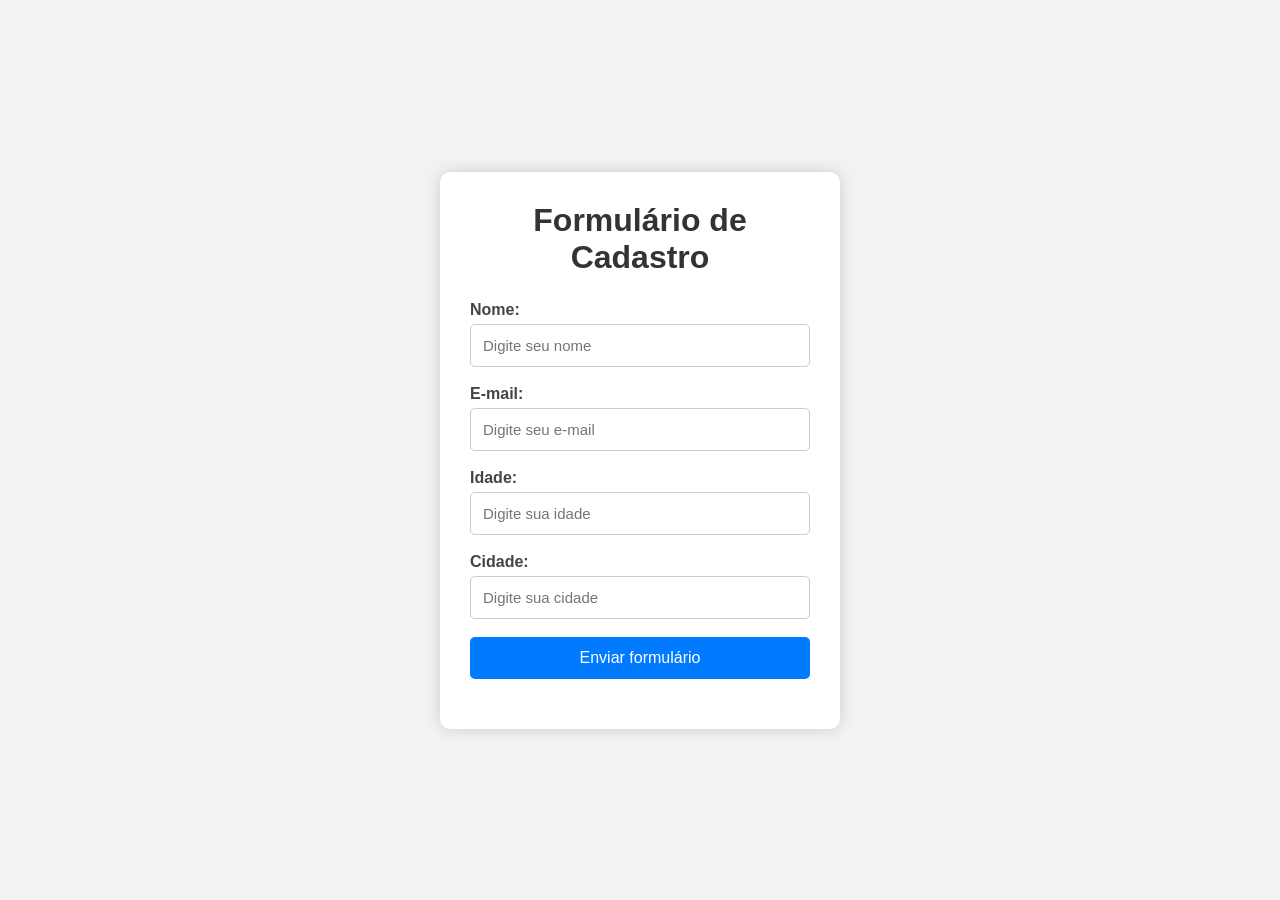
<file: index.html>
<!DOCTYPE html>
<html lang="pt-BR">
<head>
    <meta charset="UTF-8">
    <meta name="viewport" content="width=device-width, initial-scale=1.0">
    <title>Formulário de Cadastro</title>

    <link rel="stylesheet" href="style.css">
</head>

<body>

    <div class="container">

        <h1>Formulário de Cadastro</h1>

        <form id="formulario">

            <label for="nome">Nome:</label>
            <input type="text" id="nome" placeholder="Digite seu nome" required>

            <label for="email">E-mail:</label>
            <input type="email" id="email" placeholder="Digite seu e-mail" required>

            <label for="idade">Idade:</label>
            <input type="number" id="idade" placeholder="Digite sua idade" required>

            <label for="cidade">Cidade:</label>
            <input type="text" id="cidade" placeholder="Digite sua cidade" required>

            <button type="submit">Enviar formulário</button>

        </form>

        <p id="mensagem"></p>

    </div>

    <script src="script.js"></script>

</body>
</html>
</file>
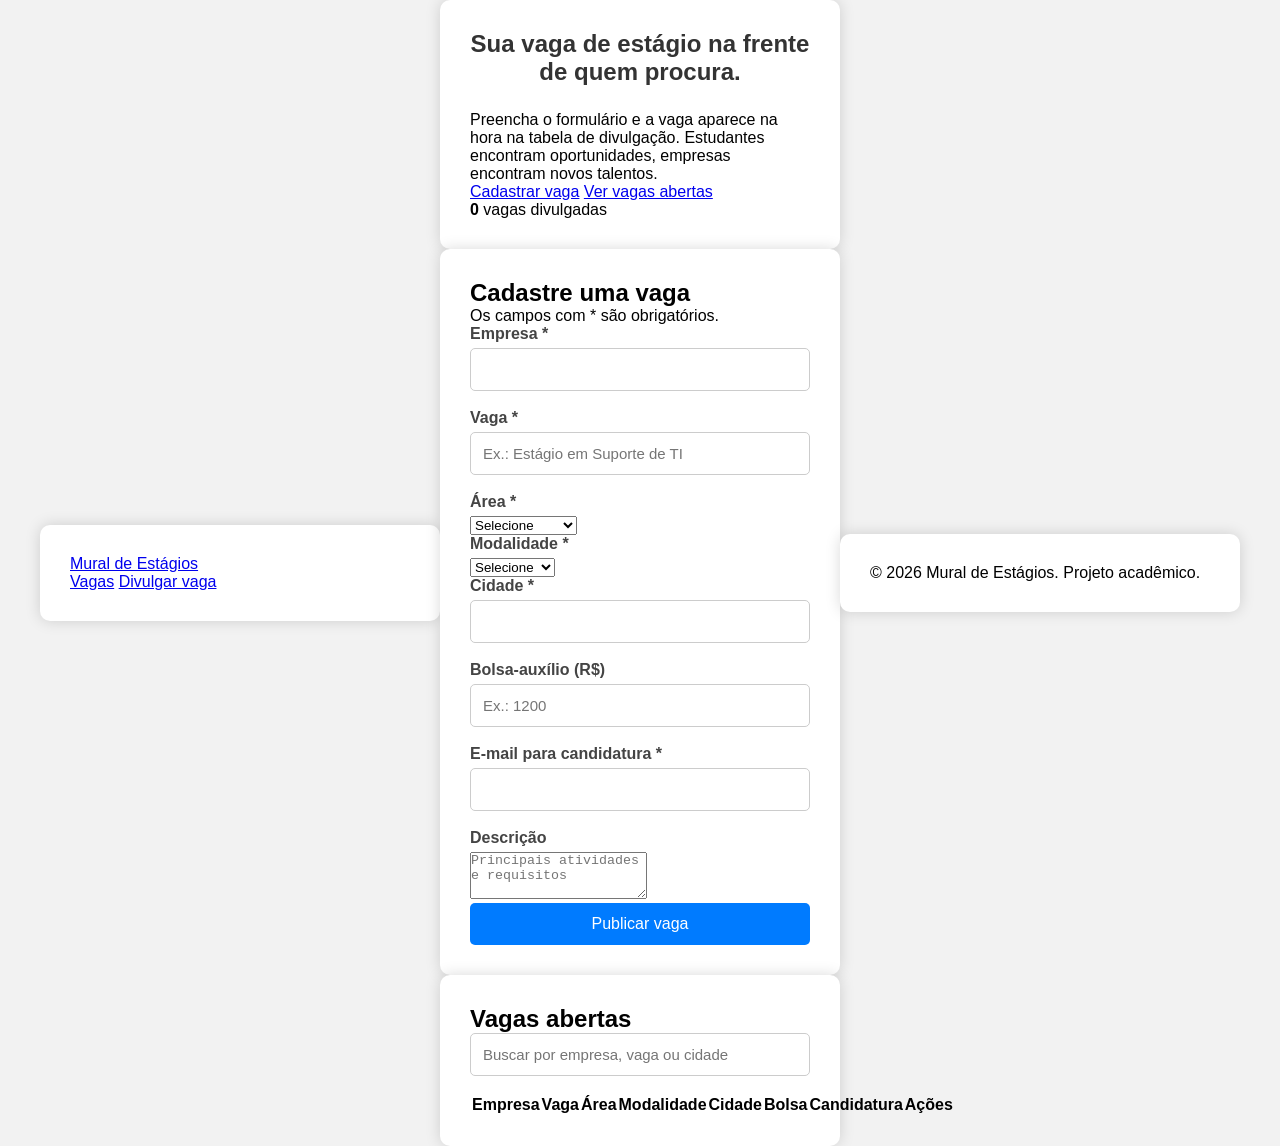
<file: 3index.html>
<!DOCTYPE html>
<html lang="pt-BR">
<head>
  <meta charset="UTF-8">
  <meta name="viewport" content="width=device-width, initial-scale=1">
  <title>Mural de Estágios | Divulgue e encontre vagas</title>
  <meta name="description" content="Cadastre a vaga de estágio da sua empresa e ela aparece na hora na tabela de divulgação.">
  <link rel="stylesheet" href="style.css">
</head>
<body>
 
  <header class="topo">
    <div class="container topo-barra">
      <a href="#inicio" class="marca">Mural de Estágios</a>
      <nav class="menu" aria-label="Principal">
        <a href="#vagas">Vagas</a>
        <a href="#cadastrar" class="botao botao-pequeno">Divulgar vaga</a>
      </nav>
    </div>
  </header>
 
  <main id="inicio">
 
    <section class="hero container">
      <h1>Sua vaga de estágio na frente de quem procura.</h1>
      <p class="lead">Preencha o formulário e a vaga aparece na hora na tabela de divulgação. Estudantes encontram oportunidades, empresas encontram novos talentos.</p>
      <div class="hero-acoes">
        <a href="#cadastrar" class="botao">Cadastrar vaga</a>
        <a href="#vagas" class="botao botao-claro">Ver vagas abertas</a>
      </div>
      <p class="contador"><b id="total">0</b> vagas divulgadas</p>
    </section>
 
    <section id="cadastrar" class="secao container">
      <div class="secao-topo">
        <h2>Cadastre uma vaga</h2>
        <p>Os campos com * são obrigatórios.</p>
      </div>
 
      <form id="form-vaga" class="formulario" novalidate>
        <div class="campo">
          <label for="empresa">Empresa *</label>
          <input id="empresa" name="empresa" type="text" maxlength="60" required>
          <span class="erro" data-erro="empresa"></span>
        </div>
        <div class="campo">
          <label for="cargo">Vaga *</label>
          <input id="cargo" name="cargo" type="text" maxlength="60" placeholder="Ex.: Estágio em Suporte de TI" required>
          <span class="erro" data-erro="cargo"></span>
        </div>
        <div class="campo">
          <label for="area">Área *</label>
          <select id="area" name="area" required>
            <option value="">Selecione</option>
            <option>Tecnologia</option>
            <option>Administração</option>
            <option>Marketing</option>
            <option>Design</option>
            <option>Saúde</option>
            <option>Engenharia</option>
            <option>Outra</option>
          </select>
          <span class="erro" data-erro="area"></span>
        </div>
        <div class="campo">
          <label for="modalidade">Modalidade *</label>
          <select id="modalidade" name="modalidade" required>
            <option value="">Selecione</option>
            <option>Presencial</option>
            <option>Híbrido</option>
            <option>Remoto</option>
          </select>
          <span class="erro" data-erro="modalidade"></span>
        </div>
        <div class="campo">
          <label for="cidade">Cidade *</label>
          <input id="cidade" name="cidade" type="text" maxlength="40" required>
          <span class="erro" data-erro="cidade"></span>
        </div>
        <div class="campo">
          <label for="bolsa">Bolsa-auxílio (R$)</label>
          <input id="bolsa" name="bolsa" type="number" min="0" step="50" placeholder="Ex.: 1200">
        </div>
        <div class="campo">
          <label for="contato">E-mail para candidatura *</label>
          <input id="contato" name="contato" type="email" maxlength="80" required>
          <span class="erro" data-erro="contato"></span>
        </div>
        <div class="campo campo-largo">
          <label for="descricao">Descrição</label>
          <textarea id="descricao" name="descricao" rows="3" maxlength="240" placeholder="Principais atividades e requisitos"></textarea>
        </div>
        <div class="campo-largo">
          <button type="submit" class="botao">Publicar vaga</button>
        </div>
      </form>
    </section>
 
    <section id="vagas" class="secao secao-escura">
      <div class="container">
        <div class="secao-topo">
          <h2>Vagas abertas</h2>
          <input id="busca" class="busca" type="search" placeholder="Buscar por empresa, vaga ou cidade" aria-label="Buscar vagas">
        </div>
 
        <div class="tabela-scroll">
          <table>
            <thead>
              <tr>
                <th>Empresa</th>
                <th>Vaga</th>
                <th>Área</th>
                <th>Modalidade</th>
                <th>Cidade</th>
                <th>Bolsa</th>
                <th>Candidatura</th>
                <th><span class="visualmente-oculto">Ações</span></th>
              </tr>
            </thead>
            <tbody id="tabela-vagas"></tbody>
          </table>
        </div>
        <p id="vazio" class="vazio" hidden>Nenhuma vaga encontrada. Cadastre a primeira no formulário acima.</p>
      </div>
    </section>
 
  </main>
 
  <footer class="rodape">
    <div class="container">&copy; 2026 Mural de Estágios. Projeto acadêmico.</div>
  </footer>
 
  <script src="script.js"></script>
</body>
</html>
</file>
<file: style.css>
* {
    margin: 0;
    padding: 0;
    box-sizing: border-box;
}

body {
    font-family: Arial, sans-serif;
    background-color: #f2f2f2;
    min-height: 100vh;

    display: flex;
    justify-content: center;
    align-items: center;
}

.container {
    background-color: white;
    width: 400px;
    padding: 30px;
    border-radius: 10px;
    box-shadow: 0 0 15px rgba(0, 0, 0, 0.15);
}

h1 {
    text-align: center;
    margin-bottom: 25px;
    color: #333;
}

label {
    display: block;
    margin-bottom: 5px;
    font-weight: bold;
    color: #444;
}

input {
    width: 100%;
    padding: 12px;
    margin-bottom: 18px;
    border: 1px solid #ccc;
    border-radius: 5px;
    font-size: 15px;
}

input:focus {
    outline: none;
    border-color: #007bff;
}

button {
    width: 100%;
    padding: 12px;
    background-color: #007bff;
    color: white;
    border: none;
    border-radius: 5px;
    font-size: 16px;
    cursor: pointer;
}

button:hover {
    background-color: #0056b3;
}

#mensagem {
    text-align: center;
    margin-top: 20px;
    font-weight: bold;
}
</file>
